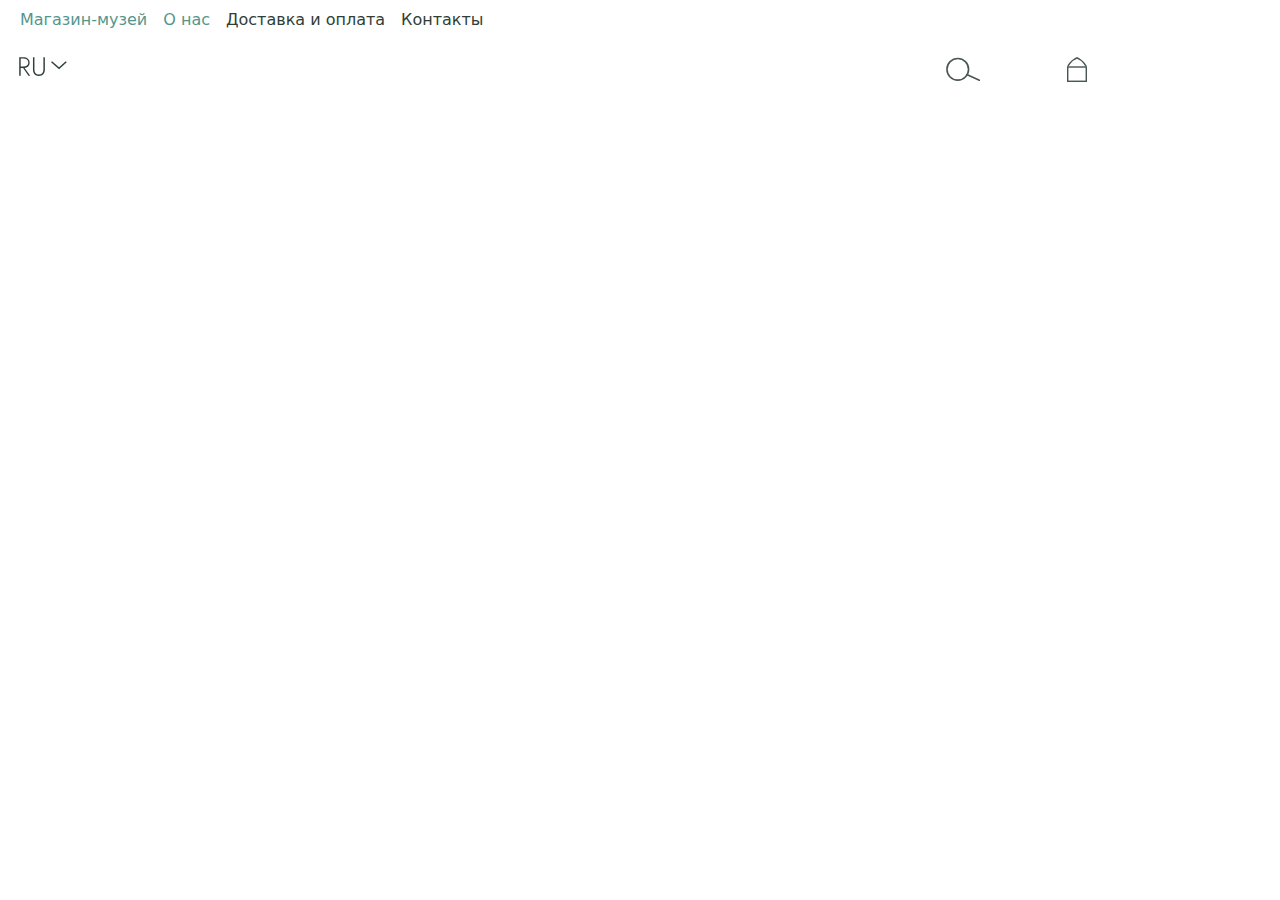
<file: navbar.html>
<!DOCTYPE html>
<html lang="en">

<head>
    <meta charset="utf-8">
    <meta name="viewport" content="width=device-width, initial-scale=1.0, shrink-to-fit=no">
    <title>vetkikamni4 (BS 5)</title>
    <link rel="stylesheet" href="assets/bootstrap/css/bootstrap.min.css">
    <link rel="manifest" href="manifest.json">
    <link rel="stylesheet" href="https://fonts.googleapis.com/css?family=Commissioner:100,200,300,400,500,600,700,800,900&amp;subset=cyrillic,cyrillic-ext">
    <link rel="stylesheet" href="https://fonts.googleapis.com/css?family=Fira+Sans:100,100i,200,200i,300,300i,400,400i,500,500i,600,600i,700,700i,800,800i,900,900i&amp;subset=cyrillic,cyrillic-ext">
    <link rel="stylesheet" href="https://fonts.googleapis.com/css?family=Josefin+Sans">
    <link rel="stylesheet" href="https://fonts.googleapis.com/css?family=Jost:100,100i,200,200i,300,300i,400,400i,500,500i,600,600i,700,700i,800,800i,900,900i&amp;subset=cyrillic">
    <link rel="stylesheet" href="https://fonts.googleapis.com/css?family=PT+Sans:400,400i,700,700i&amp;subset=cyrillic,cyrillic-ext">
    <link rel="stylesheet" href="https://fonts.googleapis.com/css?family=PT+Sans+Caption:400,700&amp;subset=cyrillic,cyrillic-ext">
    <link rel="stylesheet" href="https://fonts.googleapis.com/css?family=RocknRoll+One&amp;subset=cyrillic">
    <link rel="stylesheet" href="https://fonts.googleapis.com/css?family=Ubuntu:300i,400,400i,500,500i,700&amp;subset=cyrillic,cyrillic-ext">
    <link rel="stylesheet" href="assets/css/Footer-Dark.css">
    <link rel="stylesheet" href="https://cdnjs.cloudflare.com/ajax/libs/animate.css/3.5.2/animate.min.css">
    <link rel="stylesheet" href="assets/css/index.css">
    <link rel="stylesheet" href="assets/css/Search-Component.css">
    <link rel="stylesheet" href="assets/css/styles.css">
    <link rel="stylesheet" href="assets/css/TPC-Navigation-with-Phone-Left-Logo-Centered-Menu-Right.css">
</head>

<body>
    <nav class="navbar navbar-light navbar-expand-md">
        <div class="container-fluid">
            <div style="width: 100%;"><button data-bs-toggle="collapse" class="navbar-toggler" data-bs-target="#navcol-1" style="border-style: none;float: right;padding: 0;margin-top: 8px;"><span class="visually-hidden">Toggle navigation</span><span class="navbar-toggler-icon"></span></button>
                <div class="collapse navbar-collapse" id="navcol-1">
                    <ul class="navbar-nav">
                        <li class="nav-item"><a class="nav-link active" href="#" style="text-align: center;">Магазин-музей</a></li>
                        <li class="nav-item"><a class="nav-link active" href="#" style="text-align: center;">О нас</a></li>
                        <li class="nav-item"><a class="nav-link" href="#" style="text-align: center;">Доставка и оплата</a></li>
                        <li class="nav-item"><a class="nav-link" href="#" style="text-align: center;">Контакты</a></li>
                    </ul>
                </div>
                <div class="dropdown" style="width: 40px;position: absolute;margin-top: 1%;"><a class="dropdown-toggle" aria-expanded="false" data-bs-toggle="dropdown" href="#">&nbsp;<img src="assets/img/RU.svg" style="width: 50px;"></a>
                    <div class="dropdown-menu" style="width: 60px;padding: 0;border-style: none;transform-origin: 0;"><a class="dropdown-item" href="#" style="width: 60px;padding: 0;font-size: 40px;border-style: none;transform-origin: 0;">
                            <div style="width: 60px;"><img src="assets/img/RU.svg" style="width: 60px;"></div>
                        </a></div>
                </div>
                <div style="width: 40px;position: absolute;margin-left: 82%;margin-top: 1.3%;"><a href="#">&nbsp;<img src="assets/img/корзина.svg" style="width: 20px;"></a></div>
                <div style="width: 40px;position: absolute;margin-left: 73%;margin-top: 1.3%;"><a href="#"><img src="assets/img/поиск.svg" style="width: 34px;">&nbsp;</a></div>
            </div>
        </div>
    </nav>
    <script src="assets/js/jquery.min.js"></script>
    <script src="assets/bootstrap/js/bootstrap.min.js"></script>
    <script src="assets/js/bs-init.js"></script>
</body>

</html>
</file>
<file: assets/css/Footer-Dark.css>
.footer-dark {
  padding: 50px 0;
  color: #f0f9ff;
  background-color: #282d32;
}

.footer-dark h3 {
  margin-top: 0;
  margin-bottom: 12px;
  font-weight: bold;
  font-size: 16px;
}

.footer-dark ul {
  padding: 0;
  list-style: none;
  line-height: 1.6;
  font-size: 14px;
  margin-bottom: 0;
}

.footer-dark ul a {
  color: #fff;
  text-decoration: none;
  opacity: 1;
}

.footer-dark ul a:hover {
}

@media (max-width:767px) {
  .footer-dark .item:not(.social) {
    text-align: center;
    padding-bottom: 20px;
  }
}

.footer-dark .item.text {
  margin-bottom: 36px;
}

@media (max-width:767px) {
  .footer-dark .item.text {
    margin-bottom: 0;
  }
}

.footer-dark .item.text p {
  opacity: 0.6;
  margin-bottom: 0;
}

.footer-dark .item.social {
  text-align: center;
}

@media (max-width:991px) {
  .footer-dark .item.social {
    text-align: center;
    margin-top: 20px;
  }
}

.footer-dark .item.social > a {
  font-size: 20px;
  width: 36px;
  height: 36px;
  line-height: 36px;
  display: inline-block;
  text-align: center;
  border-radius: 50%;
  box-shadow: 0 0 0 1px rgba(255,255,255,0.4);
  margin: 0 8px;
  color: #fff;
  opacity: 0.75;
}

.footer-dark .item.social > a:hover {
  opacity: 0.9;
}

.footer-dark .copyright {
  text-align: center;
  padding-top: 24px;
  opacity: 0.3;
  font-size: 13px;
  margin-bottom: 0;
}
</file>
<file: assets/css/index.css>
.nav-item:hover {
}

.navbar-light .navbar-nav .nav-link:focus, .navbar-light .navbar-nav .nav-link:hover {
  /*color: #ffffff;*/
  /*background-color: #485755;*/
}

.navbar-light .navbar-nav .nav-link.active, .navbar-light .navbar-nav .show > .nav-link {
  color: #55968D;
}

.navbar-light .navbar-nav .nav-link {
  color: #303E36;
}

#button1:hover {
  background: #CEE7E6;
  color: #485755;
  opacity: 1;
}

#button1 {
  background: #fff;
  color: #303e36;
  opacity: 0.63;
}

good {
  background: url(../../assets/img/5.jpg);
  display: block;
  width: 90%;
}

good:hover {
  background: url(../../assets/img/16.jpg);
}

.animate2 {
  margin: 0 auto;
  position: relative;
  width: 300px;
  height: 275px;
}

.animate2 img {
  position: absolute;
  left: 12px;
  top: 0;
}

.animate2 img.first1 {
  opacity: 0;
}

.animate2:hover img.first1 {
  opacity: 1;
}

.animate2mini {
  margin: 0 auto;
  position: relative;
  width: 150px;
  height: 170px;
}

.animate2mini img {
  position: absolute;
  top: 0;
  left: 10px;
}

.animate2mini img.first1 {
  opacity: 0;
}

.animate2mini:hover img.first1 {
  opacity: 1;
}

a:hover {
  color: #55968D;
}

a {
  color: #485755;
  text-decoration: none;
}

.vkatalog {
  margin: 0 auto;
  position: relative;
  width: 170px;
  height: 100px;
}

.vkatalog img {
  position: absolute;
  left: 0;
  top: 25px;
}

.vkatalog img.active {
  opacity: 0;
}

.vkatalog:hover img.active {
  opacity: 1;
}

.vkatalog:hover img.passive {
  opacity: 0;
}

#podpiska {
  background: #cee7e6;
  color: #303e36;
}

#podpiska:hover {
  background: #BEE9E7;
}

.btn-check:active + .btn-primary:focus, .btn-check:checked + .btn-primary:focus, .btn-primary.active:focus, .btn-primary:active:focus, .show > .btn-primary.dropdown-toggle:focus {
  box-shadow: none;
  outline: none;
}

#mobile_menu {
  background-image: url(../../assets/img/мобильное_меню.png);
  background-color: #f0f9ff;
}

.dropdown-menu {
  position: absolute;
  z-index: 1000;
  display: none;
  min-width: 576px;
  padding: .5rem 0;
  margin: 0;
  font-size: 30px;
  color: #212529;
  text-align: center;
  list-style: none;
  background-color: #fff;
  background-clip: padding-box;
  /*border: 1px solid rgba(0,0,0,.15);*/
  border-radius: 0px;
}

.btn-check:active + .btn-primary, .btn-check:checked + .btn-primary, .btn-primary.active, .btn-primary:active, .show > .btn-primary.dropdown-toggle {
  color: #fff;
  outline: #f0f9ff;
}

.dropdown-toggle::after {
  display: inline-block;
  margin-left: .255em;
  vertical-align: .255em;
  border: none;
}

.btn-check:active + .btn-primary, .btn-check:checked + .btn-primary, .btn-primary.active, .btn-primary:active, .show > .btn-primary.dropdown-toggle {
}

.btn-check:focus + .btn, .btn:focus {
  outline: none;
}

.btn:hover {
  outline: none;
}

.btn-check:active + .btn-primary, .btn-check:checked + .btn-primary, .btn-primary.active, .btn-primary:active, .show > .btn-primary.dropdown-toggle {
  color: #fff;
  background-color: #0a58ca;
  border: none;
}

.dropdown-toggle::after {
  display: inline-block;
  margin-left: .255em;
  vertical-align: .255em;
  content: "";
  border-top: none;
  border-right: none;
  border-bottom: none;
  border-left: none;
}

.navbar {
  display: flex;
  align-items: center;
  justify-content: space-between;
  padding-top: 0;
  padding-bottom: 0;
}

.d-table-cell {
  display: block;
}

navbar a:hover {
  color: inherit;
  text-decoration: none;
  background-color: #55968d;
  opacity: .75;
  transition: .5s;
}

.dropdown-item.active, .dropdown-item:active {
  text-decoration: none;
}

#link_menu:hover {
  color: #078D7B;
  border-bottom-color: #000000;
}

.navbar-toggler:focus {
  text-decoration: none;
  outline: 0;
}

#shadow:focus {
  box-shadow: none;
}

#desctop_menu {
  font-family: Commissioner, sans-serif;
  padding-right: 50px;
  color: #303e36;
  letter-spacing: 0.1 em;
  font-weight: 700;
  text-align: center;
}

#link_desctop:hover {
  color: #55968d;
}

#dropdown-item:hover {
  color: #55968d;
}

#link_menu:hover {
  color: #55968d;
}

#link_footer:hover {
  color: #c3c2c2;
}

#ru {
  border: none;
}

.btn-check:focus + .btn, .btn:focus {
  outline: 0;
  box-shadow: none;
}

#level1 {
  height: 70px;
  padding-top: 10px;
}

#level2 {
  margin-top: 35px;
}
</file>
<file: assets/css/Search-Component.css>
#content {
  outline: none !important;
  position: absolute;
  height: 50px;
  width: 300px;
  margin-left: 170px;
  top: 50%;
  left: 50%;
  transform: translate(-50%, -50%);
}

input {
  box-sizing: border-box;
  width: 50px;
  height: 50px;
  border: 5px solid #ffffff;
  border-radius: 50%;
  background: none;
  color: #000;
  outline: none;
  font-size: 16px;
  font-weight: 400;
  font-family: Roboto;
  /*-webkit-transition: width 0.4s ease-in-out, border-radius 0.1s ease-in-out, padding 0.2s;*/
  /*transition: width 0.4s ease-in-out, border-radius 0.8s ease-in-out, padding 0.2s;*/
  /*-webkit-transition-delay: 0.4s;*/
  /*transition-delay: 0.4s;*/
  /*-webkit-transform: translate(-100%, -50%);*/
  /*-ms-transform: translate(-100%, -50%);*/
  /*transform: translate(-100%);*/
}

.search {
  outline: none !important;
  background: #fe6b00;
  position: absolute;
  top: 0px;
  left: 0;
  color: #000;
  height: 50px;
  width: 50px;
  padding: 0;
  border-radius: 100%;
  /*outline: none;*/
  border: 10px;
  color: inherit;
  cursor: pointer;
  -webkit-transition: 0.2s ease-in-out;
  transition: 0.2s ease-in-out;
  -webkit-transform: translate(-100%, -50%);
  -ms-transform: translate(-100%, -50%);
  transform: translate(-100%, -50%);
}

.search:before {
  outline: none !important;
  content: "";
  position: absolute;
  width: 20px;
  outline: none;
  height: 4px;
  background-color: #000;
  -webkit-transform: rotate(45deg);
  -ms-transform: rotate(45deg);
  transform: rotate(45deg);
  margin-top: 26px;
  margin-left: 17px;
  -webkit-transition: 0.2s ease-in-out;
  transition: 0.2s ease-in-out;
}
</file>
<file: assets/css/styles.css>
#logo {
  width: 180px;
}

#shapka {
  width: 100%;
  height: 600px;
  background: url("../../assets/img/shapka.jpg");
}
</file>
<file: assets/css/TPC-Navigation-with-Phone-Left-Logo-Centered-Menu-Right.css>
body a {
  color: inherit;
  opacity: 1;
  transition: .5s;
}

#navigation-with-centered-brand {
  font-size: 2.35vh;
  margin-top: 1rem;
}

#navigation-with-centered-brand #telephone-number {
  margin: .5rem .5rem 0 0;
}

#navigation-with-centered-brand #brand-logo img {
  max-height: 12vh;
  margin-top: -1.9rem;
}

#navigation-with-centered-brand #menu-text-and-button span {
  text-transform: uppercase;
  font-size: 2vh;
  margin: .25rem 0 0 0;
}

#navigation-with-centered-brand #menu-text-and-button #menu-button {
  margin: .5rem 0 0 .5rem;
}
</file>
